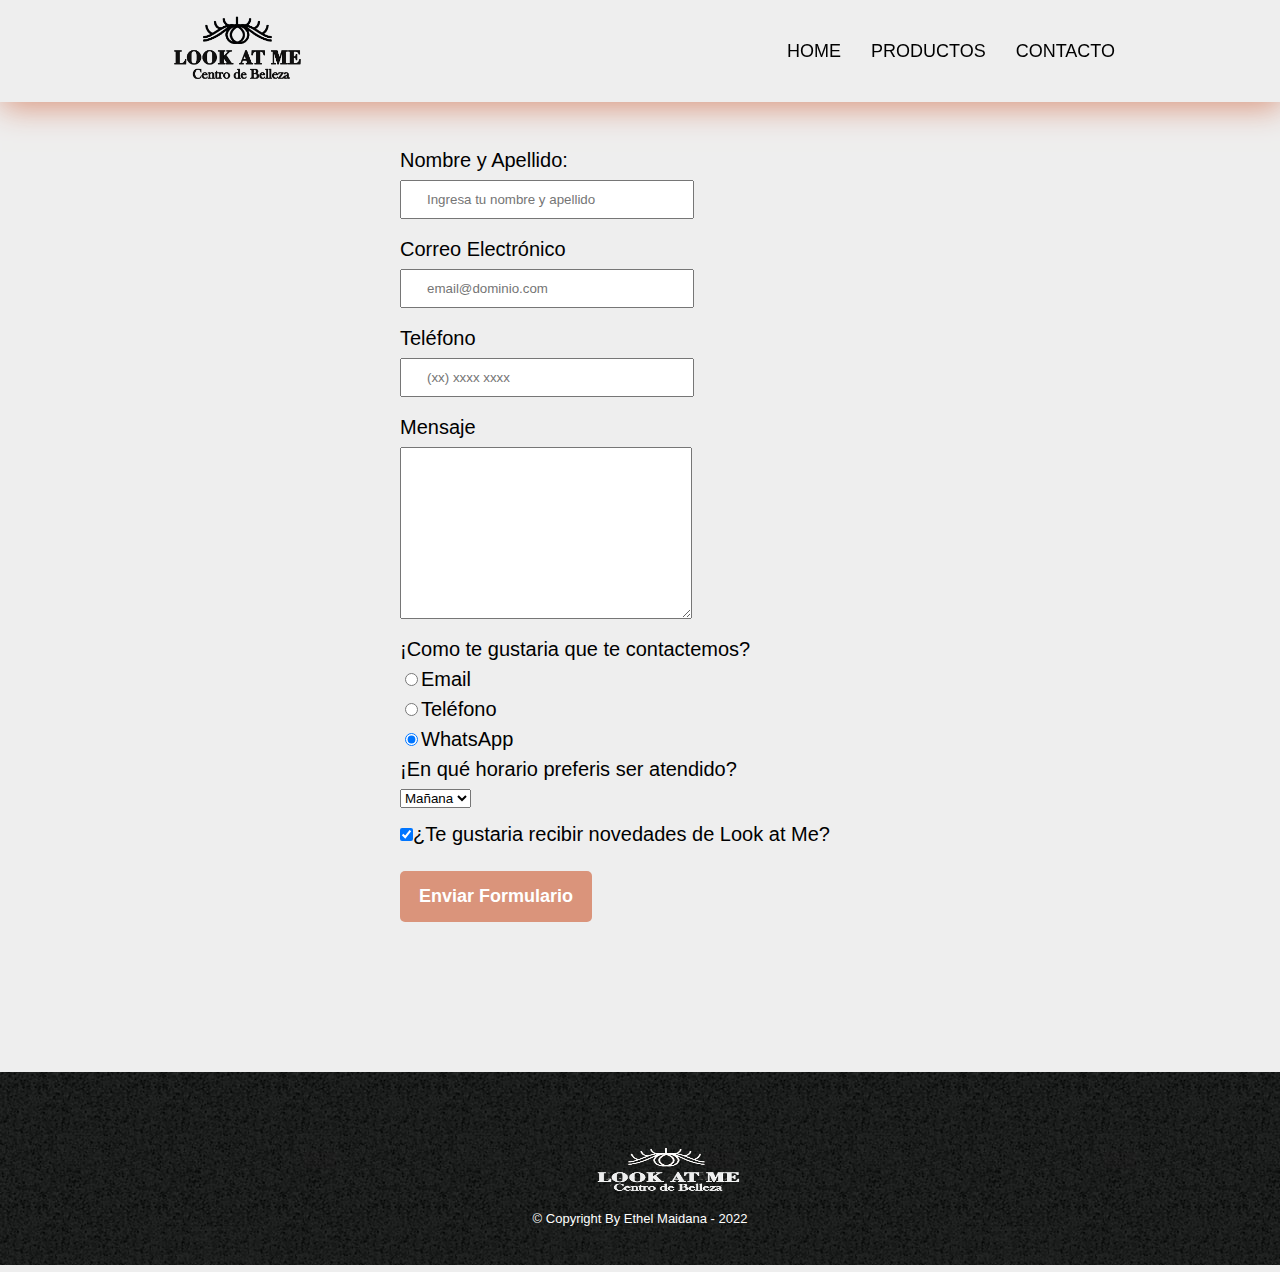
<file: contacto.html>
<!DOCTYPE html>
<html lang="en">

<head>
    <meta charset="UTF-8" />
    <meta http-equiv="X-UA-Compatible" content="IE=edge" />
    <meta name="viewport" content="width=device-width, initial-scale=1.0" />
    <link rel="stylesheet" href="https: //fonts.googleapis.com/css2? family= Montserrat:ital,wght@1,300 & display=swap"
        rel="stylesheet" />
    <link rel="stylesheet" href="./css/style.css" />
    <link rel="shortcut icon" href="./assets/logo-blanco.png" type="image/x-icon">
    <title>Contacto - Look at Me</title>
</head>

<body>
    <header class="topheader">
        <nav class="topnav">
            <a href="./index.html">
                <img src="./assets/logo-negro.png" class="logo" /></a>

            <button class="open-menu" aria-label="Abrir Menú">
                <i class="fa-solid fa-bars"></i>
            </button>

            <ul class="menu">
                <button class="close-menu" aria-label="Cerrar Menú">
                    <i class="fa-solid fa-xmark"></i>
                </button>

                <li><a href="./index.html">Home</a></li>
                <li><a href="./productos.html">Productos</a></li>
                <li><a href="./contacto.html">Contacto</a></li>
            </ul>
        </nav>
    </header>

    <main class="main-contacto">
        <form action="#">
            <label for="nombreApellido">Nombre y Apellido: </label>
            <input type="text" placeholder="Ingresa tu nombre y apellido" id="nombreApellido" class="input-padron"
                required />

            <label for="email">Correo Electrónico</label>
            <input type="email" id="email" class="input-padron" required placeholder="email@dominio.com" />

            <label for="tel">Teléfono</label>
            <input type="tel" id="tel" class="input-padron" required placeholder="(xx) xxxx xxxx" />

            <label for="text-areamensaje">Mensaje</label>
            <textarea id="text-areamensaje" cols="70" rows="10" class="input-padron"></textarea>

            <fieldset>
                <legend>¡Como te gustaria que te contactemos?</legend>

                <label for="radio-email">
                    <input type="radio" name="contacto" value="email" id="radio-email" />Email</label>

                <label for="radio-telefono">
                    <input type="radio" name="contacto" value="telefono" id="radio-telefono" />Teléfono</label>

                <label for="radio-whatsapp"><input type="radio" name="contacto" value="whatsapp" id="radio-whatsapp"
                        checked />WhatsApp</label>
            </fieldset>

            <fieldset>
                <legend>¡En qué horario preferis ser atendido?</legend>
                <select>
                    <option>Mañana</option>
                    <option>Tarde</option>
                    <option>Noche</option>
                </select>
            </fieldset>

            <label for=""><input type="checkbox" class="checkbox" checked />¿Te gustaria
                recibir novedades de Look at Me?
            </label>

            <button>Enviar Formulario</button>
        </form>
    </main>

    <footer>
        <img src="./assets/logo-blanco.png" class="footer-logo" />
        <p class="copyright">&copy Copyright By Ethel Maidana - 2022</p>
    </footer>
</body>

</html>
</file>
<file: css/style.css>
@charset "UTF-8";
/* http://meyerweb.com/eric/tools/css/reset/ 
   v2.0 | 20110126
   License: none (public domain)
*/
html, body, div, span, applet, object, iframe,
p, blockquote, pre,
a, abbr, acronym, address, big, cite, code,
del, dfn, img, ins, kbd, q, s, samp,
small, strike, sub, sup, tt, var,
b, u, i, center,
dl, dt, dd, ol,
fieldset, form, label, legend,
table, caption, tbody, tfoot, thead, tr, th, td,
article, aside, canvas, details, embed,
figure, figcaption, footer, header, hgroup,
nav, output, ruby, section, summary,
time, mark, audio, video {
  margin: 0;
  padding: 0;
  border: 0;
  font-size: 100%;
  font: inherit;
  vertical-align: baseline;
  text-decoration: none;
}

/* HTML5 display-role reset for older browsers */
article, aside, details, figcaption, figure,
footer, header, hgroup, nav, section {
  display: block;
}

body {
  line-height: 1;
  font-family: 'Montserrat', sans-serif;
  background-color: #eeeeee;
  color: black;
  overflow-x: hidden;
}

ol, ul {
  list-style: none;
}

blockquote, q {
  quotes: none;
}

blockquote:before, blockquote:after,
q:before, q:after {
  content: '';
  content: none;
}

table {
  border-collapse: collapse;
  border-spacing: 0;
}

/* http://meyerweb.com/eric/tools/css/reset/ 
   v2.0 | 20110126
   License: none (public domain)
*/
html, body, div, span, applet, object, iframe,
p, blockquote, pre,
a, abbr, acronym, address, big, cite, code,
del, dfn, img, ins, kbd, q, s, samp,
small, strike, sub, sup, tt, var,
b, u, i, center,
dl, dt, dd, ol,
fieldset, form, label, legend,
table, caption, tbody, tfoot, thead, tr, th, td,
article, aside, canvas, details, embed,
figure, figcaption, footer, header, hgroup,
nav, output, ruby, section, summary,
time, mark, audio, video {
  margin: 0;
  padding: 0;
  border: 0;
  font-size: 100%;
  font: inherit;
  vertical-align: baseline;
  text-decoration: none;
}

/* HTML5 display-role reset for older browsers */
article, aside, details, figcaption, figure,
footer, header, hgroup, nav, section {
  display: block;
}

body {
  line-height: 1;
  font-family: 'Montserrat', sans-serif;
  background-color: #eeeeee;
  color: black;
  overflow-x: hidden;
}

ol, ul {
  list-style: none;
}

blockquote, q {
  quotes: none;
}

blockquote:before, blockquote:after,
q:before, q:after {
  content: '';
  content: none;
}

table {
  border-collapse: collapse;
  border-spacing: 0;
}

.list-products {
  background-color: white;
}

.list-products ul {
  width: 940px;
  margin: 0 auto;
  padding: 50px;
}

.list-products ul li {
  background-color: #eeeeee;
  text-align: center;
  width: 50%;
  vertical-align: top;
  margin: 100px 200px;
  padding: 20px;
  -webkit-box-sizing: border-box;
          box-sizing: border-box;
  border: 2px solid black;
  border-radius: 10px;
  -webkit-box-shadow: 2px 5px 30px #da947b;
          box-shadow: 2px 5px 30px #da947b;
}

.list-products ul li h2 {
  font-size: 30px;
  font-weight: bold;
}

.list-products ul li button {
  width: 40%;
  padding: 15px 0;
  font-size: 18px;
  font-weight: bold;
  color: white;
  background-color: #da947b;
  border: none;
  border-radius: 5px;
  -webkit-transition: 1s all;
  transition: 1s all;
  cursor: pointer;
  margin: 10px;
}

.list-products ul li button:hover {
  background-color: #e7754c;
  -webkit-transform: scale(1.2);
          transform: scale(1.2);
}

.list-products ul .producto-descripcion {
  font-size: 18px;
}

.list-products ul .producto-precio {
  font-size: 20px;
  font-weight: bold;
  margin-top: 10px;
}

.list-products .cartList {
  background-color: #eeeeee;
  text-align: center;
}

.list-products .cartList h2 {
  color: #e7754c;
}

.list-products .cartList .principalWrapper {
  padding: 20px;
}

.list-products .cartList .cart-wrapper {
  padding: 30px;
  line-height: 2em;
}

.list-products .cartList .total-items {
  padding: 20px;
  -webkit-box-shadow: 2px 5px 30px #a7a5a5;
          box-shadow: 2px 5px 30px #a7a5a5;
  padding: 20px;
  width: 66px;
  margin: 0 550px;
}

/*contacto*/
.main-contacto {
  margin: 150px 400px;
  background-color: #eeeeee;
}

.main-contacto label,
.main-contacto legend {
  display: block;
  font-size: 20px;
  margin: 0 0 10px;
}

.main-contacto .input-padron {
  display: block;
  margin: 0 0 20px;
  padding: 10px 25px;
  width: 50%;
}

.main-contacto .checkbox {
  margin: 20px 0;
}

.main-contacto button {
  width: 40%;
  padding: 15px 0;
  font-size: 18px;
  font-weight: bold;
  color: white;
  background-color: #da947b;
  border: none;
  border-radius: 5px;
  -webkit-transition: 1s all;
  transition: 1s all;
  cursor: pointer;
}

.main-contacto button:hover {
  background-color: #e7754c;
  -webkit-transform: scale(1.2);
          transform: scale(1.2);
}

/*footer*/
footer {
  background-image: url(/assets/img-footer.jpg);
  text-align: center;
  padding: 40px;
}

.copyright {
  color: white;
  font-size: 13px;
  padding: 140px 0 40px;
}

.footer-logo {
  position: absolute;
  width: 18%;
  left: 550px;
  height: 200px;
}

/*nav*/
.topheader {
  -webkit-box-shadow: 2px 5px 30px #da947b;
          box-shadow: 2px 5px 30px #da947b;
  position: fixed;
  background-color: #eeeeee;
  left: 0;
  top: 0;
  width: 100%;
}

.topheader .topnav {
  display: -webkit-box;
  display: -ms-flexbox;
  display: flex;
  -webkit-box-pack: justify;
      -ms-flex-pack: justify;
          justify-content: space-between;
  padding: 10px;
  max-width: 980px;
  margin: 0 auto;
  /*menu*/
}

.topheader .topnav .logo {
  display: -webkit-box;
  display: -ms-flexbox;
  display: flex;
  -webkit-box-align: center;
      -ms-flex-align: center;
          align-items: center;
  width: 25%;
  padding: 0 15px;
}

.topheader .topnav .open-menu,
.topheader .topnav .close-menu {
  display: none;
}

.topheader .topnav .menu {
  display: -webkit-box;
  display: -ms-flexbox;
  display: flex;
}

.topheader .topnav .menu li {
  padding: 0 15px;
}

.topheader .topnav .menu li a {
  color: black;
  font-size: 18px;
  font-weight: 500;
  line-height: 50px;
  text-transform: uppercase;
  position: relative;
}

/* http://meyerweb.com/eric/tools/css/reset/ 
   v2.0 | 20110126
   License: none (public domain)
*/
html, body, div, span, applet, object, iframe,
p, blockquote, pre,
a, abbr, acronym, address, big, cite, code,
del, dfn, img, ins, kbd, q, s, samp,
small, strike, sub, sup, tt, var,
b, u, i, center,
dl, dt, dd, ol,
fieldset, form, label, legend,
table, caption, tbody, tfoot, thead, tr, th, td,
article, aside, canvas, details, embed,
figure, figcaption, footer, header, hgroup,
nav, output, ruby, section, summary,
time, mark, audio, video {
  margin: 0;
  padding: 0;
  border: 0;
  font-size: 100%;
  font: inherit;
  vertical-align: baseline;
  text-decoration: none;
}

/* HTML5 display-role reset for older browsers */
article, aside, details, figcaption, figure,
footer, header, hgroup, nav, section {
  display: block;
}

body {
  line-height: 1;
  font-family: 'Montserrat', sans-serif;
  background-color: #eeeeee;
  color: black;
  overflow-x: hidden;
}

ol, ul {
  list-style: none;
}

blockquote, q {
  quotes: none;
}

blockquote:before, blockquote:after,
q:before, q:after {
  content: '';
  content: none;
}

table {
  border-collapse: collapse;
  border-spacing: 0;
}

/*main*/
.principal {
  background-color: white;
  padding: 84px 0;
}

.principal .img-home {
  width: 100%;
  margin: 30px 0 0;
}

.principal .titulo {
  font-weight: 700;
  font-size: 20px;
  line-height: 50px;
  padding: 25px;
  text-align: center;
  text-transform: uppercase;
  background-color: rgba(224, 222, 222, 0.089);
}

.principal .contenedor {
  display: -webkit-box;
  display: -ms-flexbox;
  display: flex;
  margin: 20px;
}

.principal .contenedor .descripcion-img,
.principal .contenedor .animacion {
  margin: 0 240px;
  -webkit-animation-name: mover;
          animation-name: mover;
}

@-webkit-keyframes mover {
  0% {
    -webkit-transform: translate(-100%);
            transform: translate(-100%);
  }
}

@keyframes mover {
  0% {
    -webkit-transform: translate(-100%);
            transform: translate(-100%);
  }
}

.principal .descripcion {
  text-align: center;
  -webkit-box-shadow: 2px 5px 30px #da947b;
          box-shadow: 2px 5px 30px #da947b;
  width: 50%;
  padding: 20px;
  margin: 0 300px;
  border-radius: 17px;
}

.diferenciales .titulo {
  text-align: center;
  text-transform: uppercase;
}

.diferenciales .contenido-diferenciales {
  text-align: center;
  line-height: 2em;
  padding: 40px 10px;
}

.diferenciales .contenido-diferenciales .items::before {
  content: "★";
  color: #da947b;
}

.diferenciales .video {
  margin: 0 400px;
}

.mapa {
  width: 80%;
  padding: 20px 350px;
}

.mapa .mapa-contenido {
  width: 50%;
}

.mapa .mapa-contenido .titulo {
  text-align: center;
}

/*mobile*/
@media (max-width: 950px) {
  .menu {
    -webkit-box-orient: vertical;
    -webkit-box-direction: normal;
        -ms-flex-direction: column;
            flex-direction: column;
    position: fixed;
    -webkit-box-align: center;
        -ms-flex-align: center;
            align-items: center;
    background-color: #da947b;
    height: 100%;
    width: 25%;
    left: 0;
    overflow-y: auto;
    opacity: 0;
    pointer-events: none;
    -webkit-transition: opacity 0.3s;
    transition: opacity 0.3s;
  }
  .menu li {
    padding: 0;
  }
  .menu a {
    color: white;
    line-height: 60px;
  }
  .close-menu {
    -ms-flex-item-align: end;
        align-self: flex-end;
    padding: 20px 15px;
    color: white;
  }
  .open-menu,
  .close-menu {
    display: block;
    border: none;
    background: none;
    cursor: pointer;
  }
  .open-menu:focus:not(:focus-visible), .open-menu:focus:not(:focus-visible),
  .close-menu:focus:not(:focus-visible),
  .close-menu:focus:not(:focus-visible) {
    outline: none;
  }
  .menu_opened {
    opacity: 1;
    pointer-events: all;
  }
}
/*# sourceMappingURL=style.css.map */
</file>
